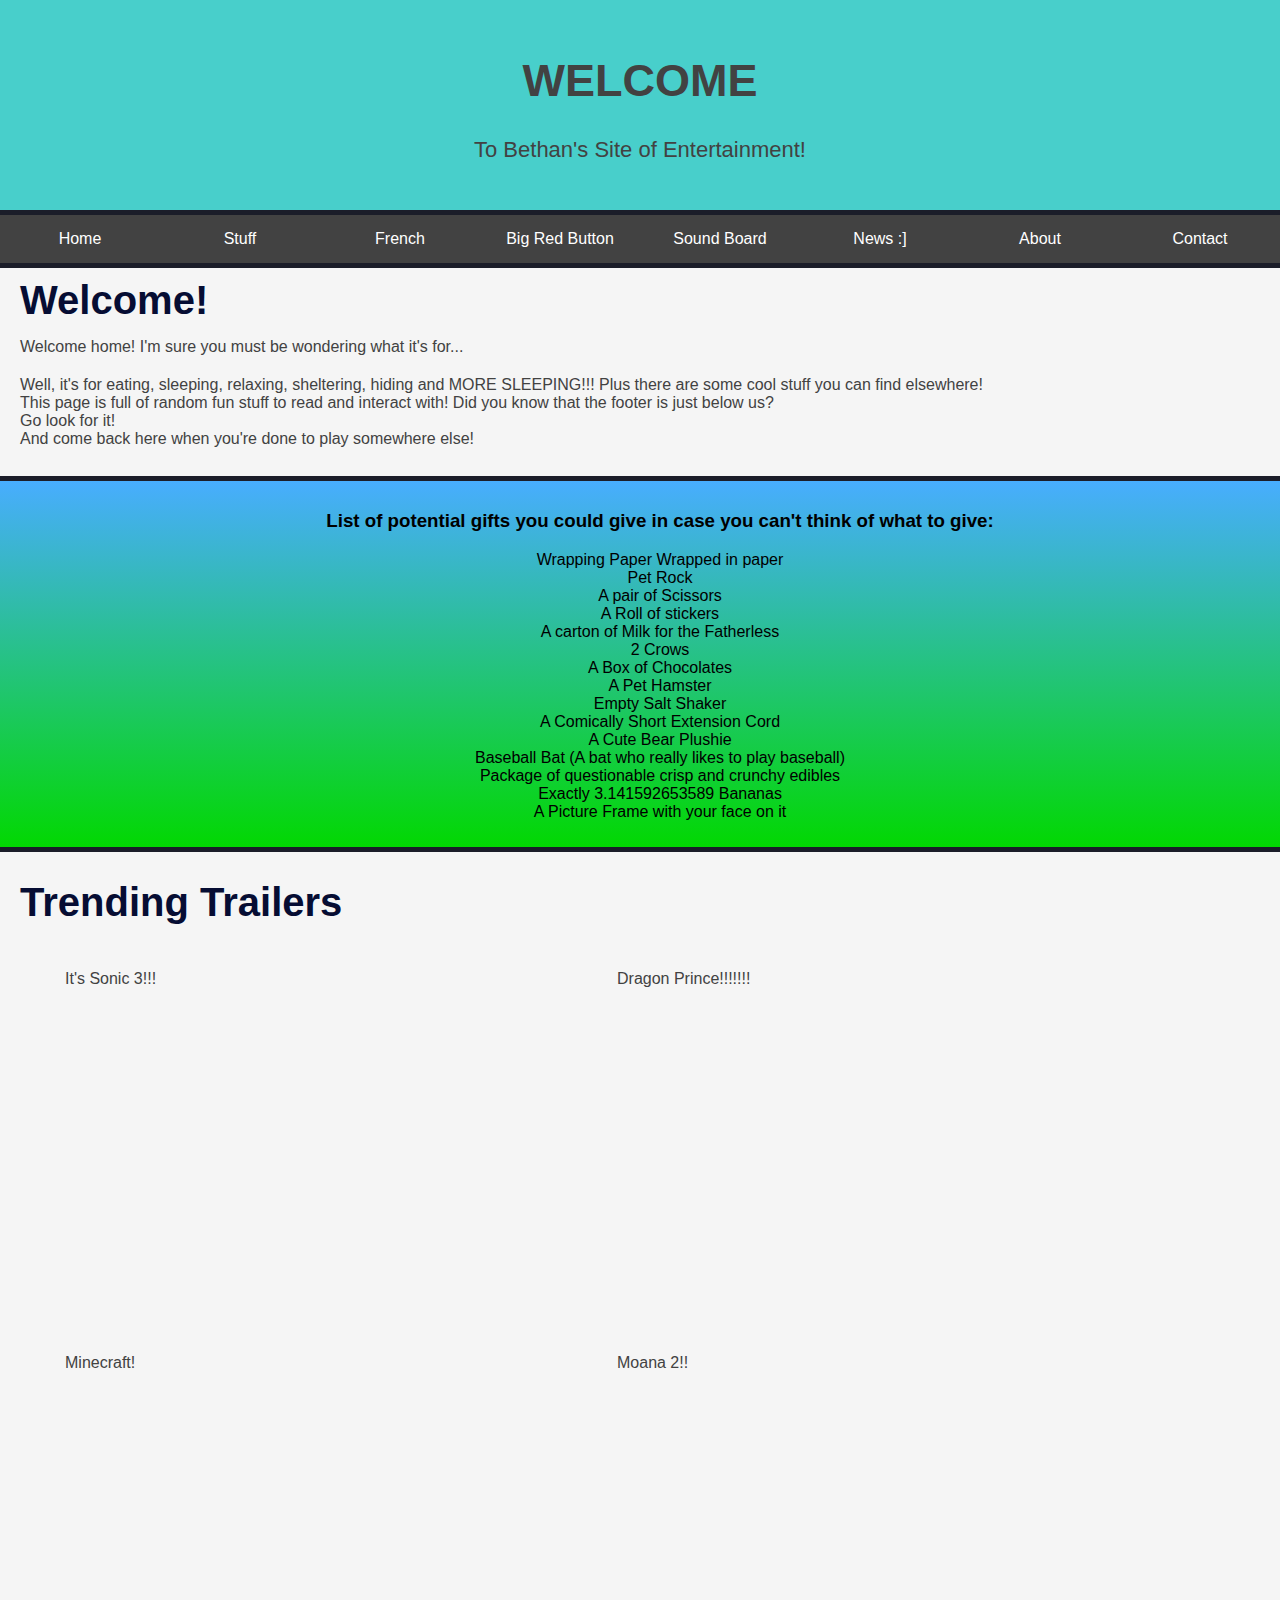
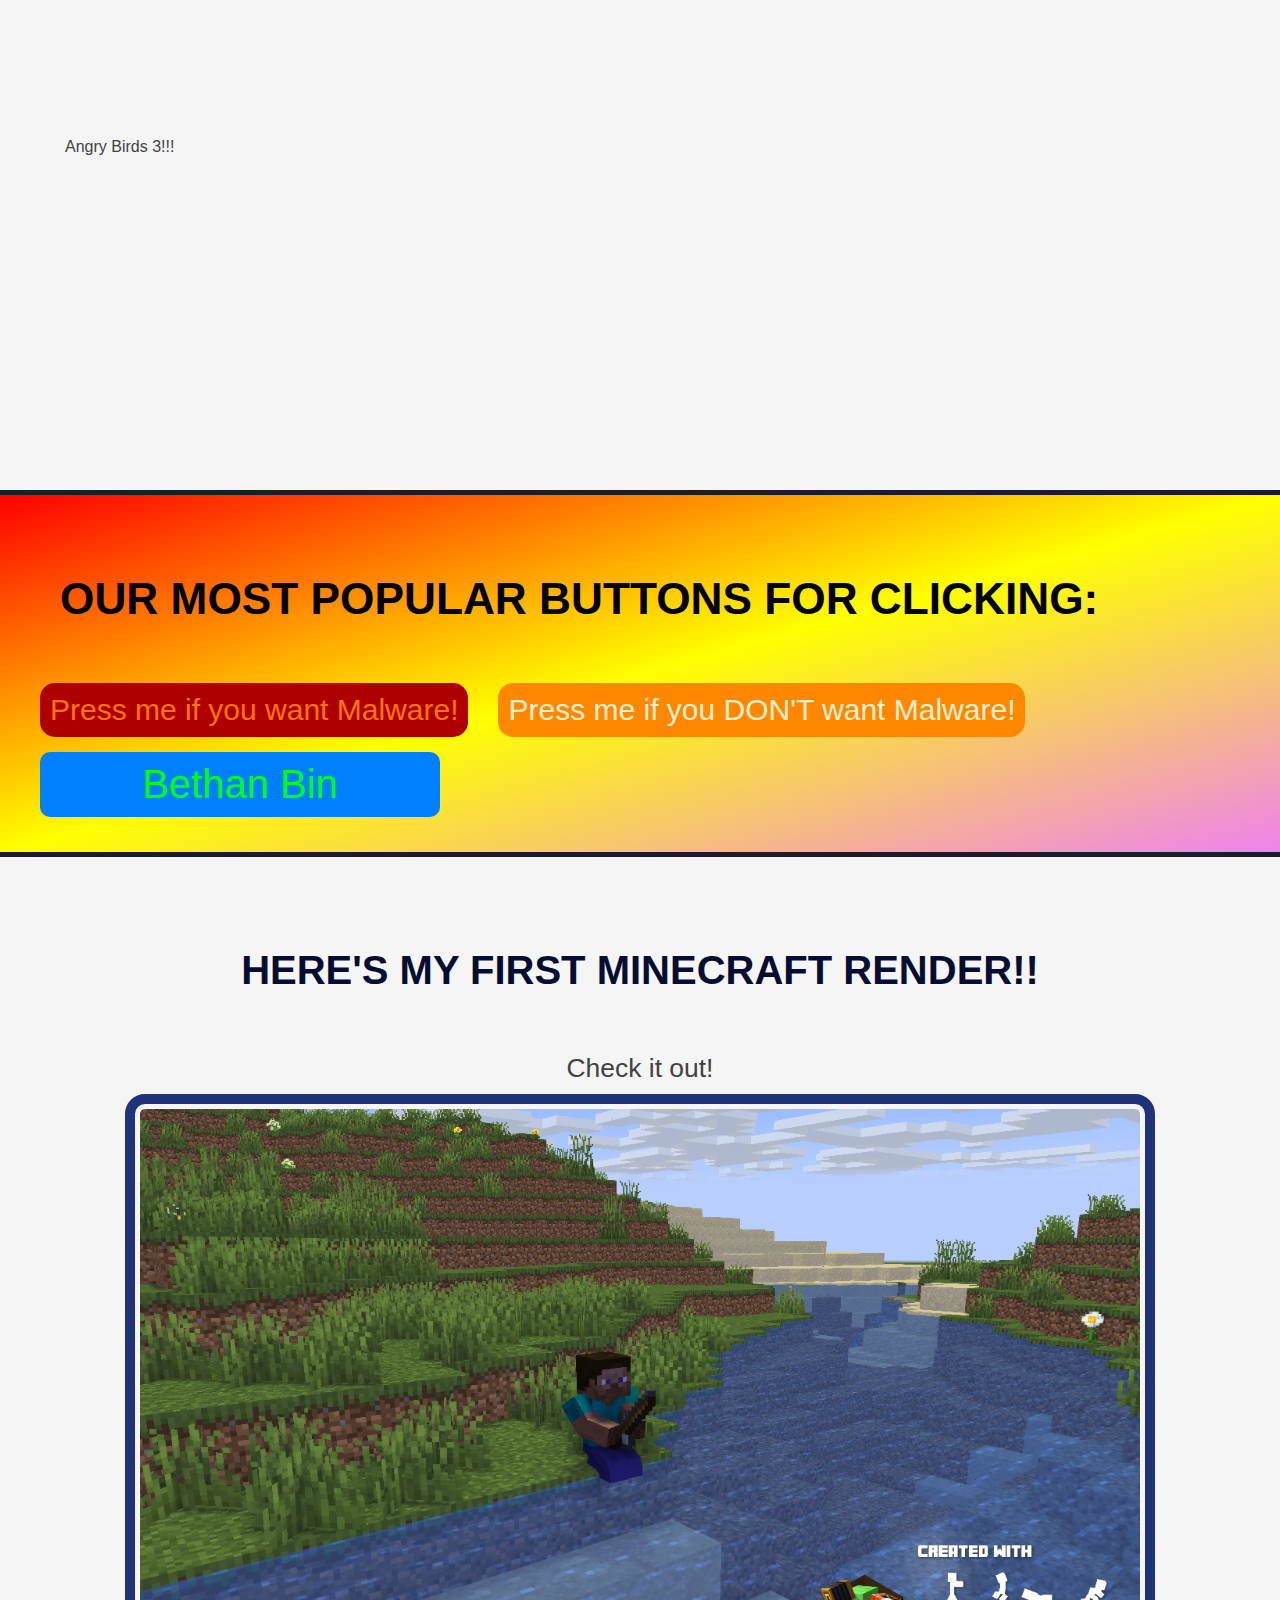
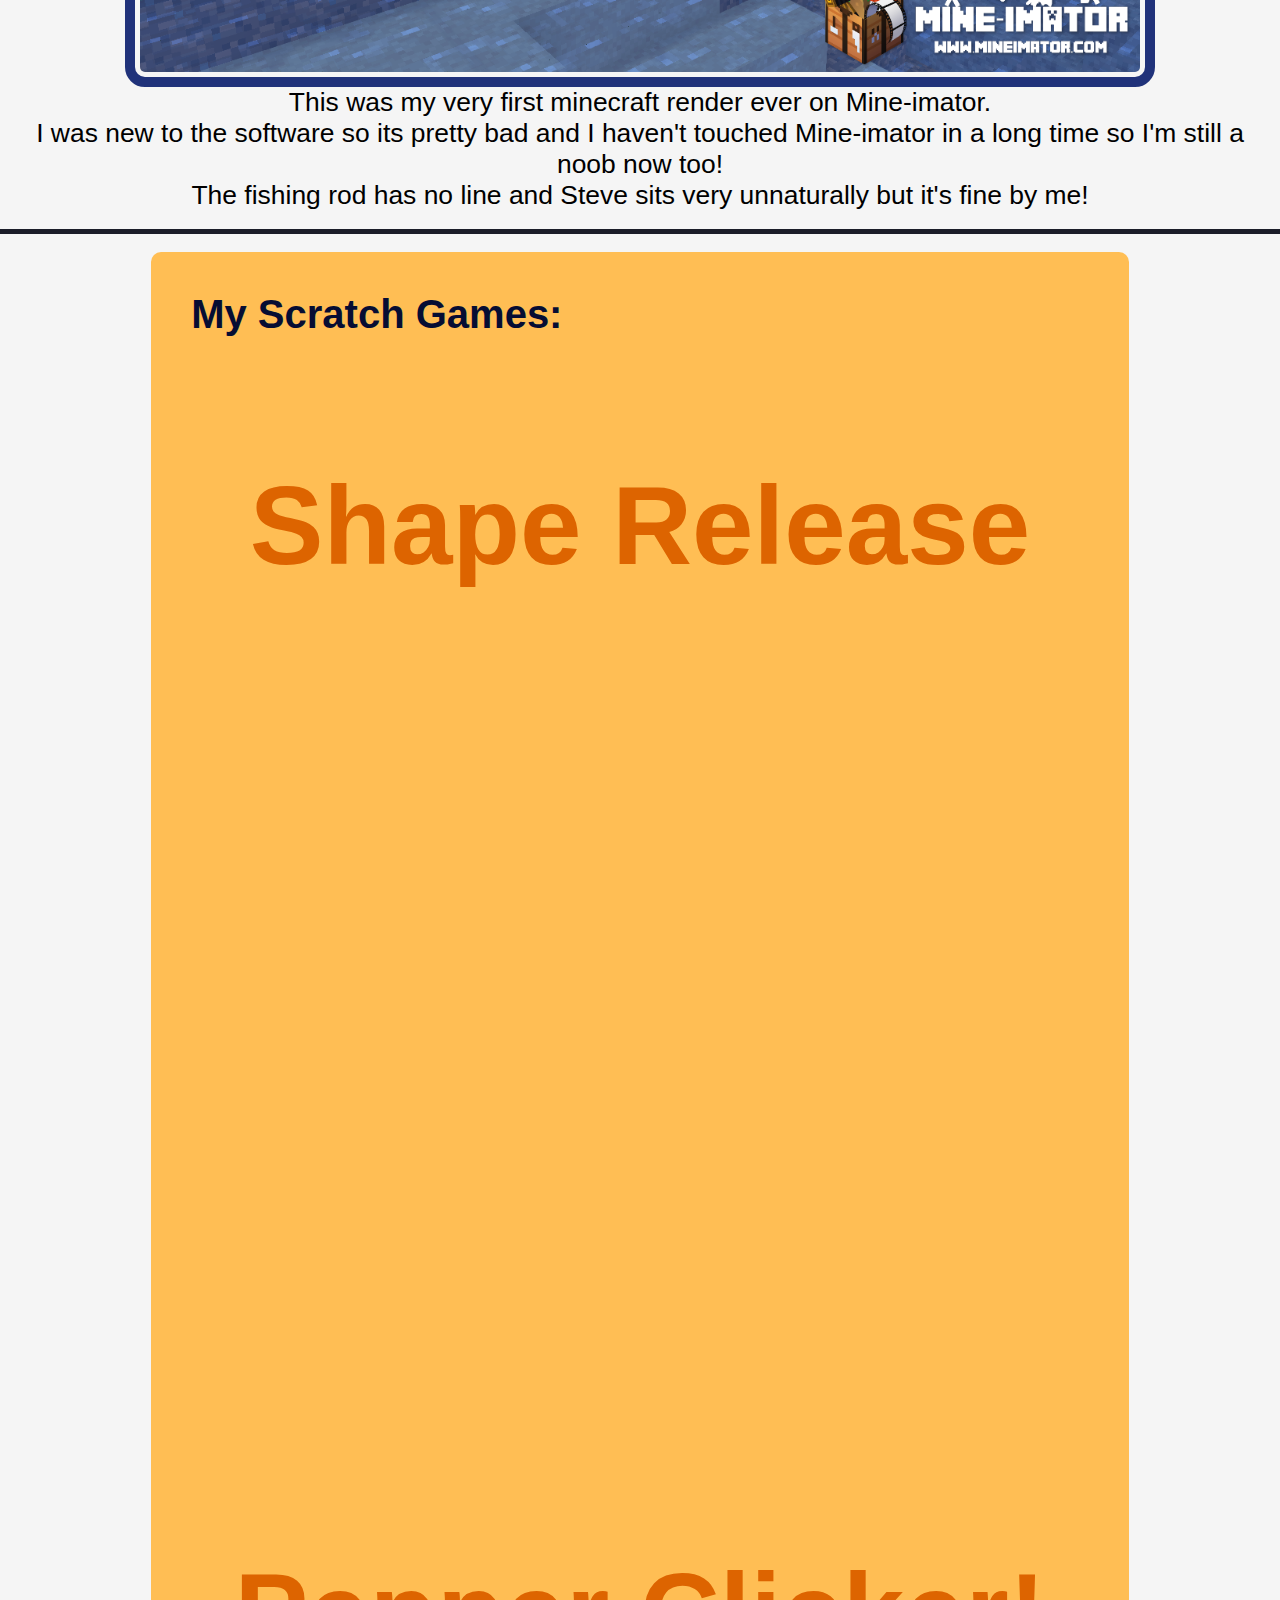
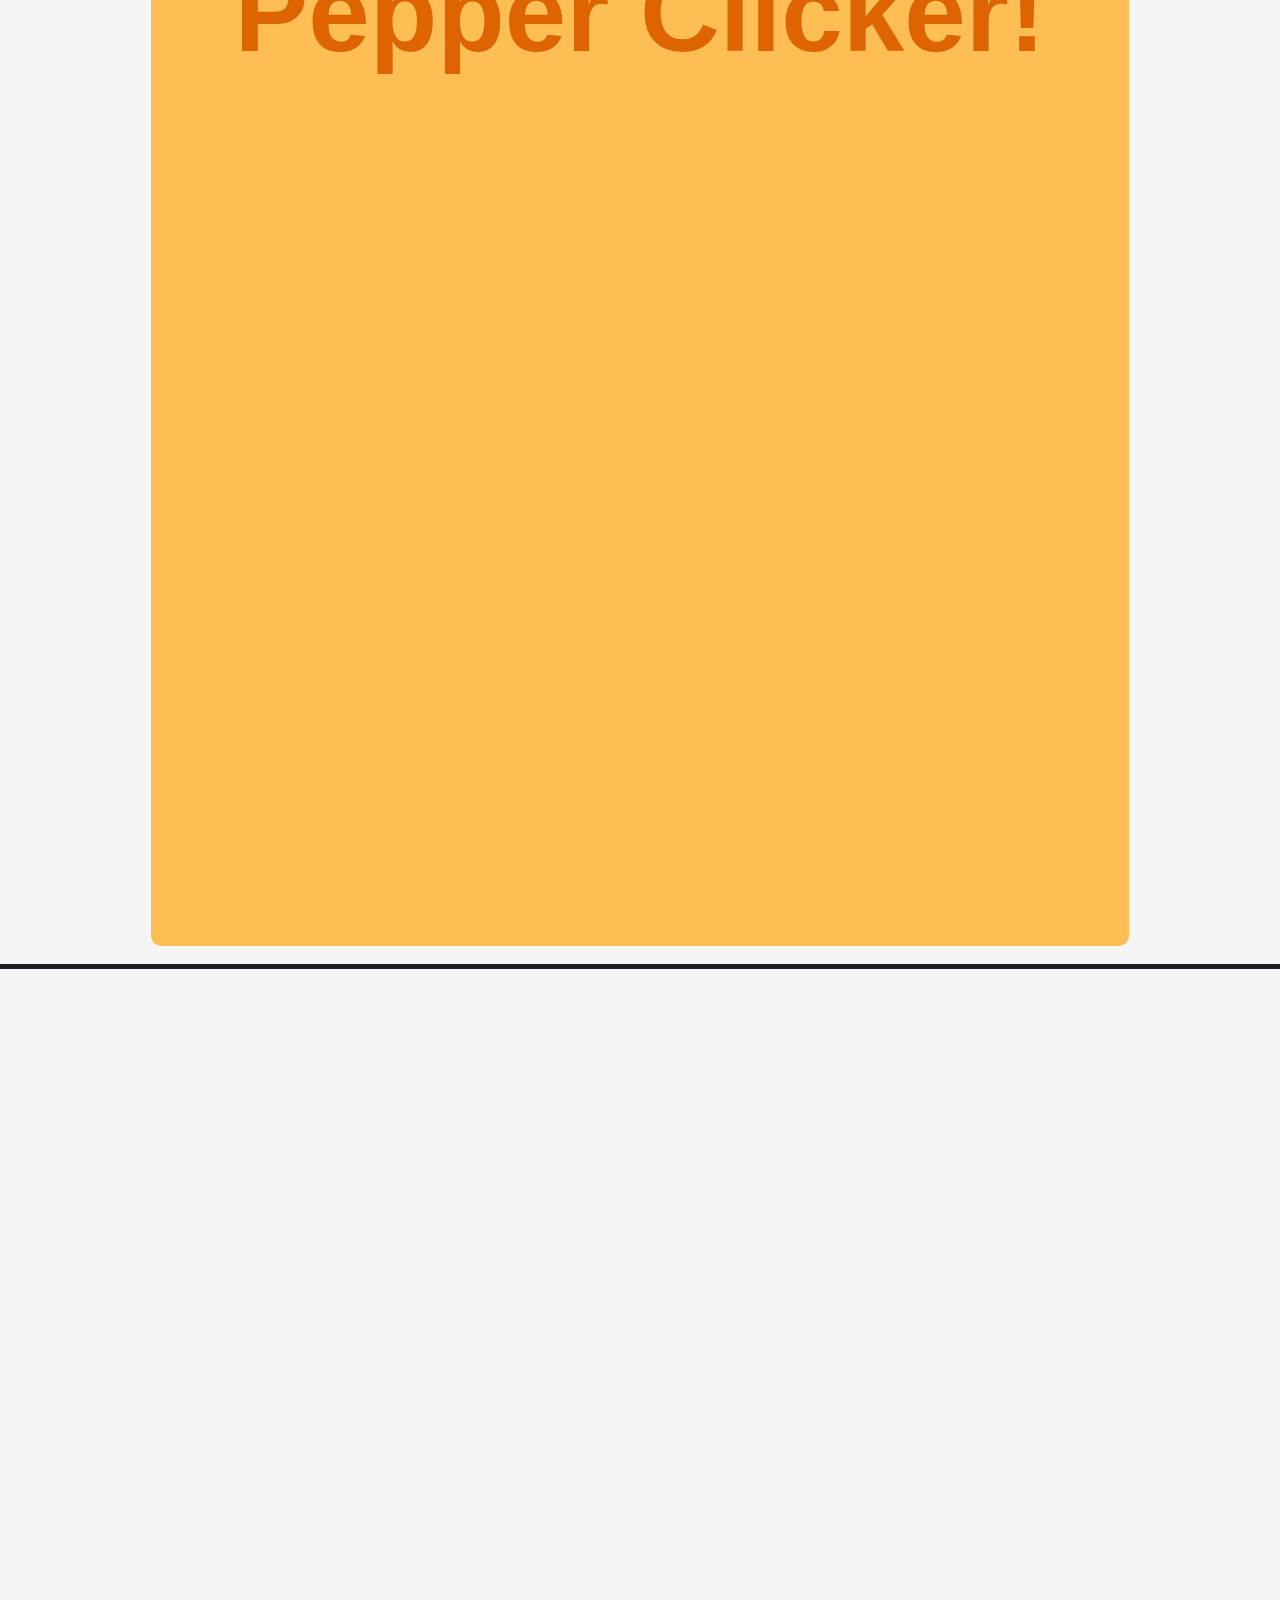
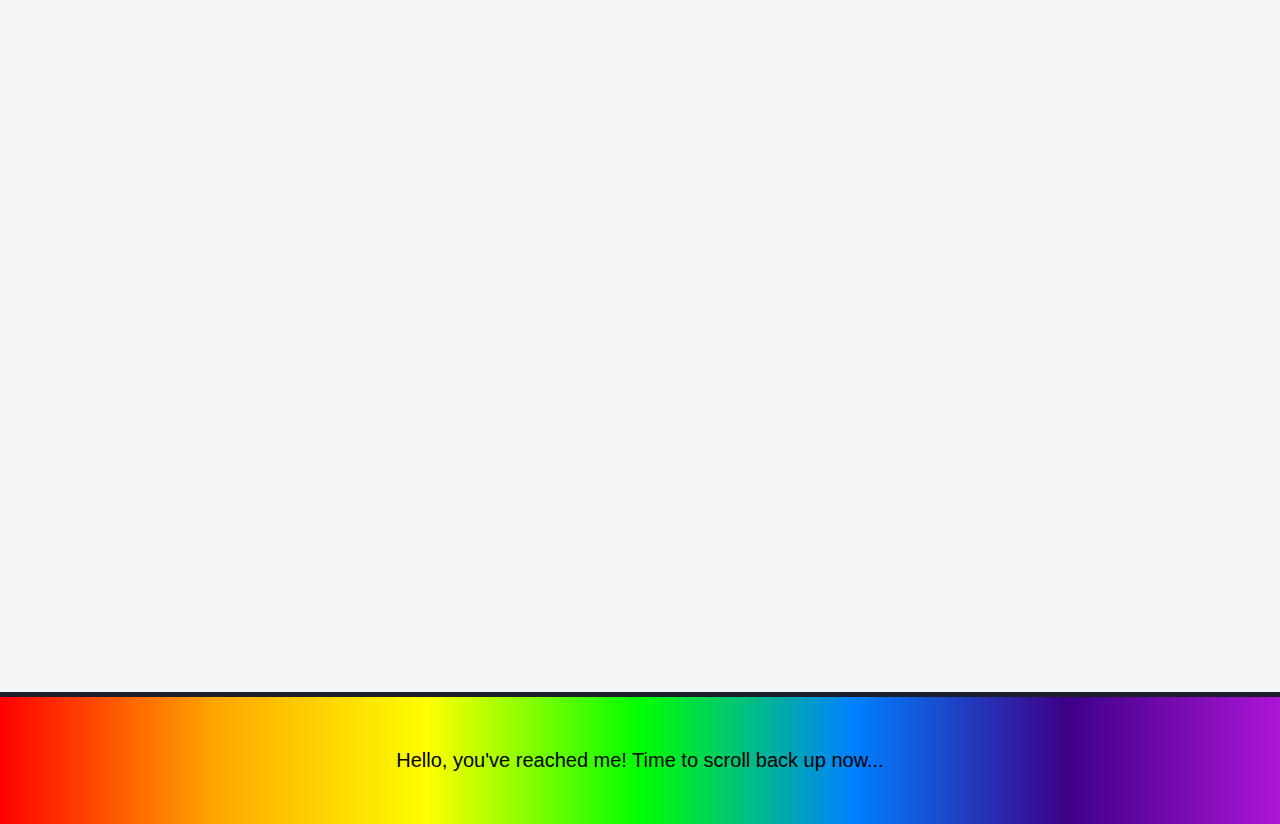
<file: index.html>
<!DOCTYPE html>
<html lang="en">

<head>
    <meta charset="UTF-8">
    <meta name="viewport" content="width=device-width, initial-scale=1.0">
    <title>Bonjour</title>
    <link rel="stylesheet" href="style.css">
    <link rel="icon" type="image/x-icon" href="favicon.ico">
</head>

<body>
    <div class="header">
        <h1>WELCOME</h1>
        <p>To Bethan's Site of Entertainment!</p>
    </div>
    <hr>
    <div class="navbar">
        <ul>
            <li><a href="index.html">Home</a></li>
            <li><a href="stuff.html">Stuff</a></li>
            <li><a href="">French</a></li>
            <li><a href="">Big Red Button</a></li>
            <li><a href="">Sound Board</a></li>
            <li><a href="">News :]</a></li>
            <li><a href="">About</a></li>
            <li><a href="">Contact</a></li>
        </ul>
    </div>
    <hr>
    <main>
        <h2>Welcome!</h2>
        <p>Welcome home! I'm sure you must be wondering what it's for...</p>
        <p>Well, it's for eating, sleeping, relaxing, sheltering, hiding and MORE SLEEPING!!! Plus there are some cool
            stuff you can find elsewhere!<br>This page is full of random fun stuff to read and interact with! Did you
            know that the footer is just below us?<br>Go look for it!<br>And come
            back here when you're done to play somewhere else!</p>
        <br>
        <hr>
        <div
            style="margin: 0px; padding: 10px; text-align: center; background-image: linear-gradient(to bottom, rgb(72, 173, 255), rgb(2, 216, 2));">
            <ul style="list-style-type: none;">
                <lt>
                    <h3>List of potential gifts you could give in case you can't think of what to give:</h3>
                </lt>
                <li>Wrapping Paper Wrapped in paper</li>
                <li>Pet Rock</li>
                <li>A pair of Scissors</li>
                <li>A Roll of stickers</li>
                <li>A carton of Milk for the Fatherless</li>
                <li>2 Crows</li>
                <li>A Box of Chocolates</li>
                <li>A Pet Hamster</li>
                <li>Empty Salt Shaker</li>
                <li>A Comically Short Extension Cord</li>
                <li>A Cute Bear Plushie</li>
                <li>Baseball Bat (A bat who really likes to play baseball)</li>
                <li>Package of questionable crisp and crunchy edibles</li>
                <li>Exactly 3.141592653589 Bananas</li>
                <li>A Picture Frame with your face on it</li>
            </ul>
        </div>
        <hr>
        <br>
        <h2>Trending Trailers</h2>
        <div class="trailers">

            <div class="trailer">
                <div class="trailer-caption">
                    <p>It's Sonic 3!!!</p>
                </div>
                <iframe width="480" height="270" src="https://www.youtube.com/embed/ocEv3K_H9o4"
                    title="Sonic the Hedgehog 3 | Official Movie Trailer" frameborder="0"
                    allow="accelerometer; autoplay; clipboard-write; encrypted-media; gyroscope; picture-in-picture; web-share"
                    referrerpolicy="strict-origin-when-cross-origin" allowfullscreen>Sonic 3</iframe>
            </div>

            <div class="trailer">
                <div class="trailer-caption">
                    <p>Dragon Prince!!!!!!!</p>
                </div>
                <iframe width="480" height="270" src="https://www.youtube.com/embed/LaagkYZ4Qwo"
                    title="The Dragon Prince | Season 7 Date Announcement" frameborder="0"
                    allow="accelerometer; autoplay; clipboard-write; encrypted-media; gyroscope; picture-in-picture; web-share"
                    referrerpolicy="strict-origin-when-cross-origin" allowfullscreen>Drogan Prince 7</iframe>
            </div>

            <div class="trailer">
                <div class="trailer-caption">
                    <p>Minecraft!</p>
                </div>
                <iframe width="480" height="270" src="https://www.youtube.com/embed/PE2YZhcC4NY"
                    title="A Minecraft Movie | Teaser" frameborder="0"
                    allow="accelerometer; autoplay; clipboard-write; encrypted-media; gyroscope; picture-in-picture; web-share"
                    referrerpolicy="strict-origin-when-cross-origin" allowfullscreen>Minecraft!!</iframe>
            </div>

            <div class="trailer">
                <div class="trailer-caption">
                    <p>Moana 2!!</p>
                </div>
                <iframe width="480" height="270" src="https://www.youtube.com/embed/hDZ7y8RP5HE"
                    title="Moana 2 | Official Trailer" frameborder="0"
                    allow="accelerometer; autoplay; clipboard-write; encrypted-media; gyroscope; picture-in-picture; web-share"
                    referrerpolicy="strict-origin-when-cross-origin" allowfullscreen>Moana 2</iframe>
            </div>

            <div class="trailer">
                <div class="trailer-caption">
                    <p>Angry Birds 3!!!</p>
                </div>
                <iframe width="480" height="270" src="https://www.youtube.com/embed/8_nX4qQU1Wc"
                    title="The Angry Birds Movie 3: NOW IN PRODUCTION!" frameborder="0"
                    allow="accelerometer; autoplay; clipboard-write; encrypted-media; gyroscope; picture-in-picture; web-share"
                    referrerpolicy="strict-origin-when-cross-origin" allowfullscreen>Angry birds 3</iframe>
            </div>
        </div>
        <hr>
        <div class="buttons">
            <div class="button-title">
                <h3>OUR MOST POPULAR BUTTONS FOR CLICKING:</h3>
            </div>
            <br>
            <span class="malware">
                <a href="https://www.minecraft.net/en-us" target="_blank">
                    <button>Press me if you want Malware!</button>
                </a>
            </span>
            <br>
            <br>
            <span class="nomalware">
                <a href="https://scratch.mit.edu/projects/602502246/" target="_blank">
                    <button>Press me if you DON'T want Malware!</button>
                </a>
            </span>
            <br>
            <br>
            <span class="bethan">
                <a href="https://youtube.com/@bethanbin" target="_blank">
                    <button>Bethan Bin</button>
                </a>
            </span>
        </div>
        <hr>
        <br>
        <br>
        <span class="mc-render">
            <h2>HERE'S MY FIRST MINECRAFT RENDER!!</h2>
        </span>
        <div class="img-txt">
            <p>Check it out!</p>
        </div>
        <img src="1 Minecraft Render.png" alt="Minecraft Steve Fishing by a River" width="1000" height=auto>
        <div class="img-txt">
            This was my very first minecraft render ever on Mine-imator.<br>I was new to the software so its pretty bad
            and I haven't touched Mine-imator in a long time so I'm still a noob now too!<br>The fishing rod has no line
            and Steve sits very unnaturally but it's fine by me!
        </div>
        <br>
        <hr>
        <br>
        <div class="scratch">
        <h2>My Scratch Games:</h2>
            <div class="scratchtext"><h3>Shape Release</h3></div>
            <iframe src="https://scratch.mit.edu/projects/718258078/embed" allowtransparency="true" width="1080"
                height="720" frameborder="0" scrolling="no" allowfullscreen></iframe>
            <br>
            <div class="scratchtext"><h3>Pepper Clicker!</h3></div>
            <iframe src="https://scratch.mit.edu/projects/602502246/embed" allowtransparency="true" width="1080"
                height="720" frameborder="0" scrolling="no" allowfullscreen></iframe>
        </div>
        <br>
        <hr>
    </main>
    <hr>
    <div class="footer">
        <p>Hello, you've reached me! Time to scroll back up now...</p>
    </div>
</body>

</html>
</file>
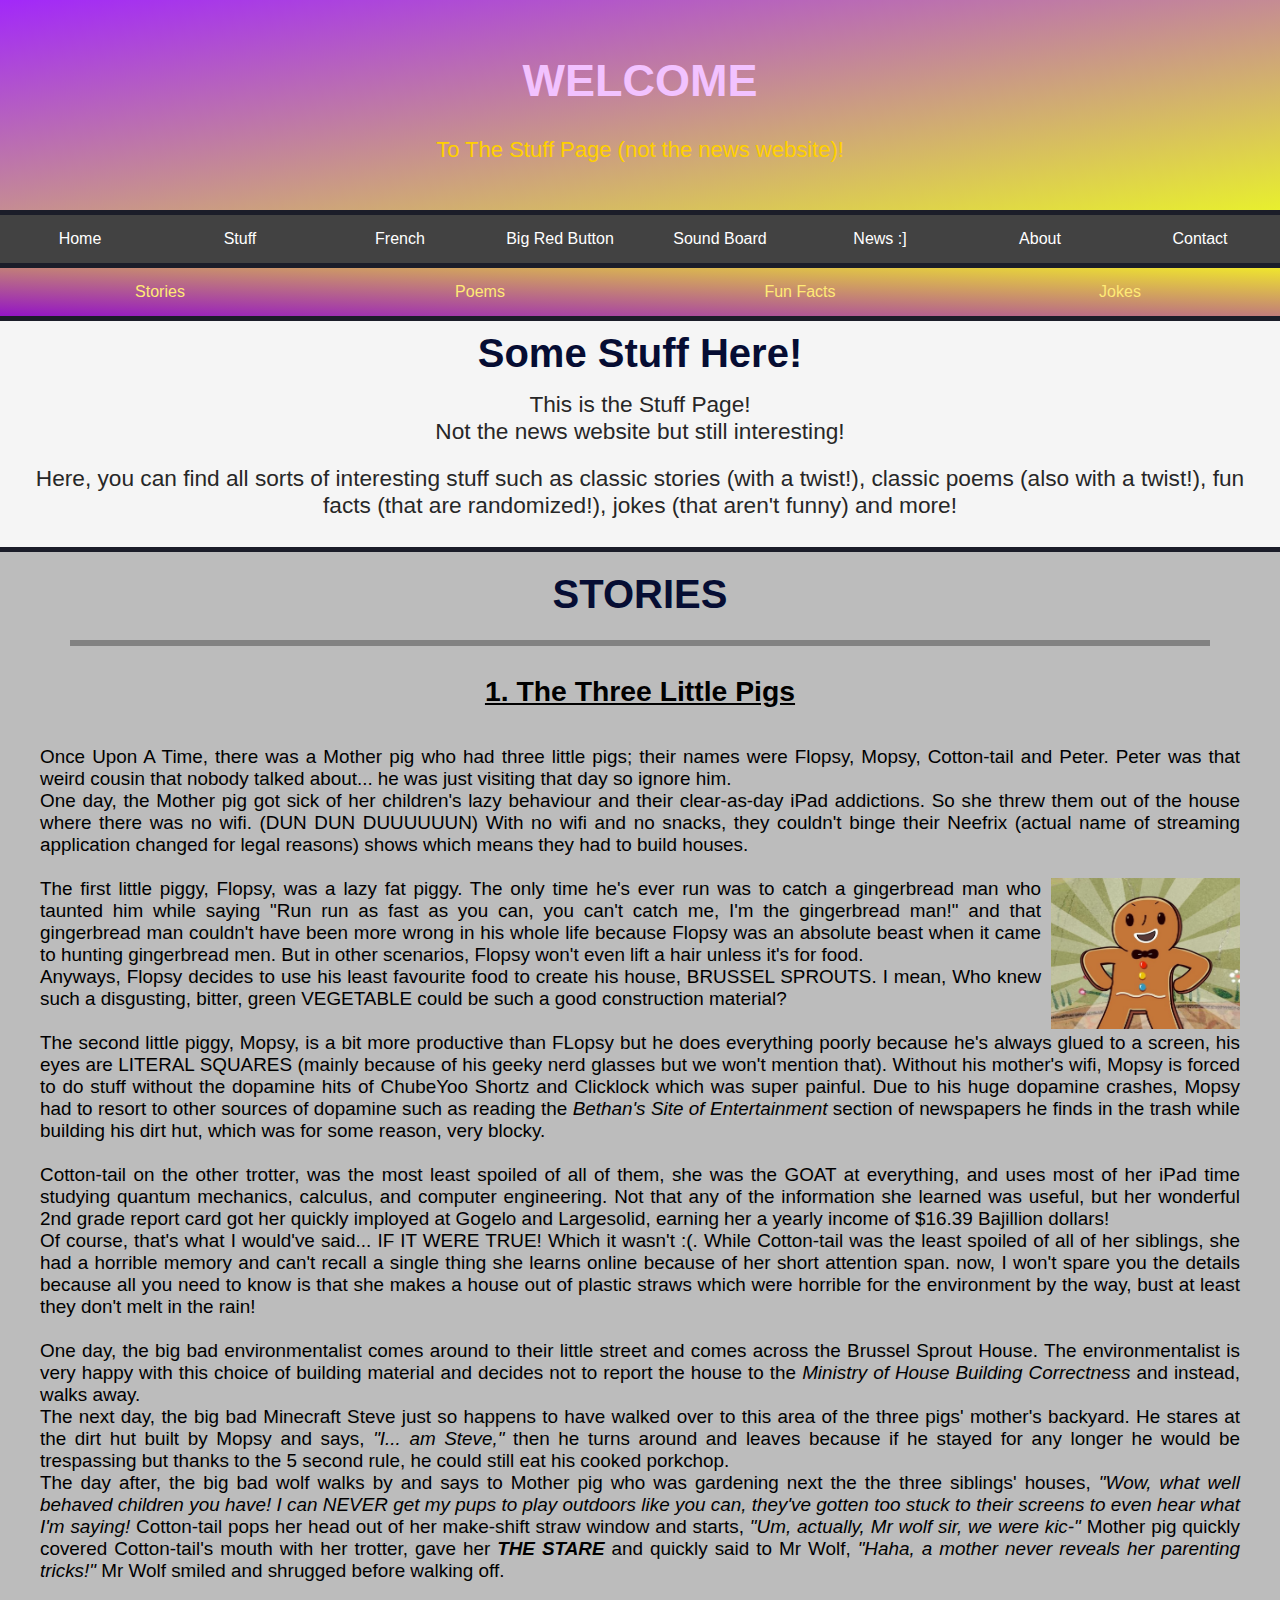
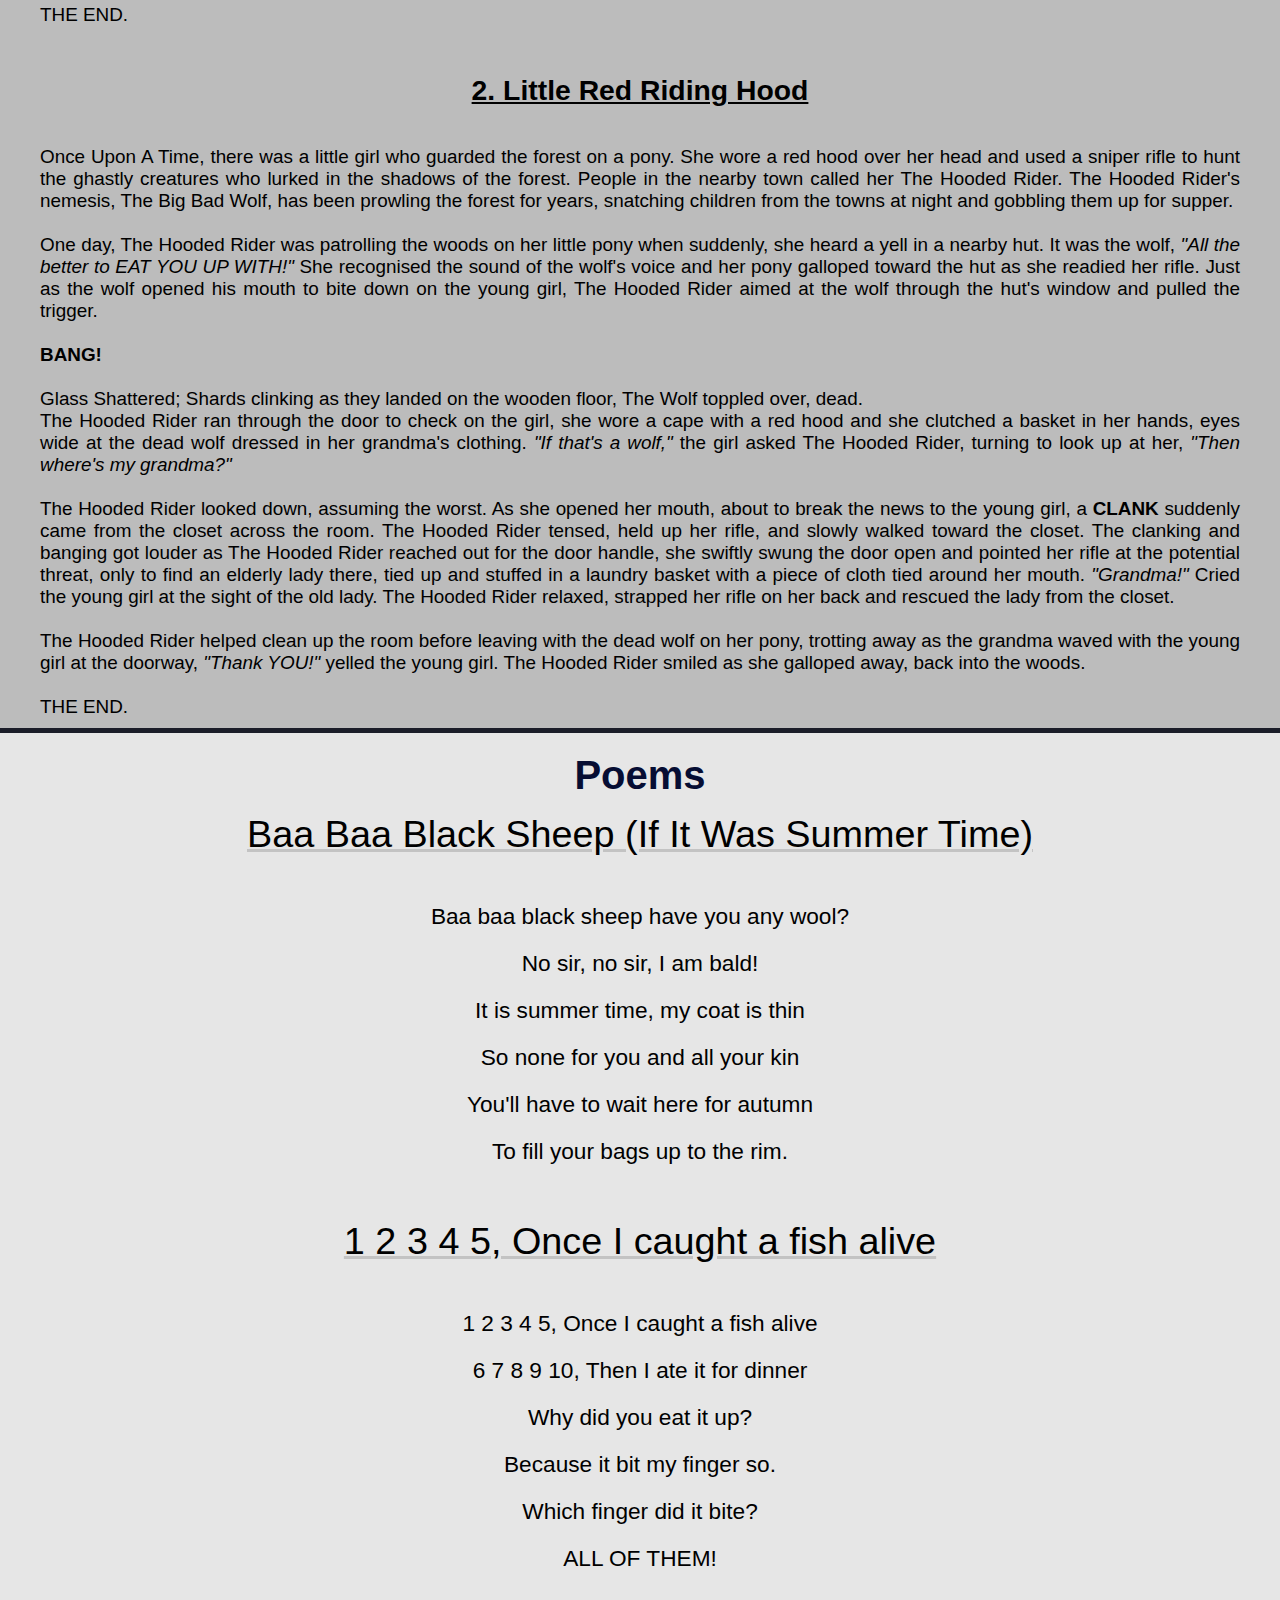
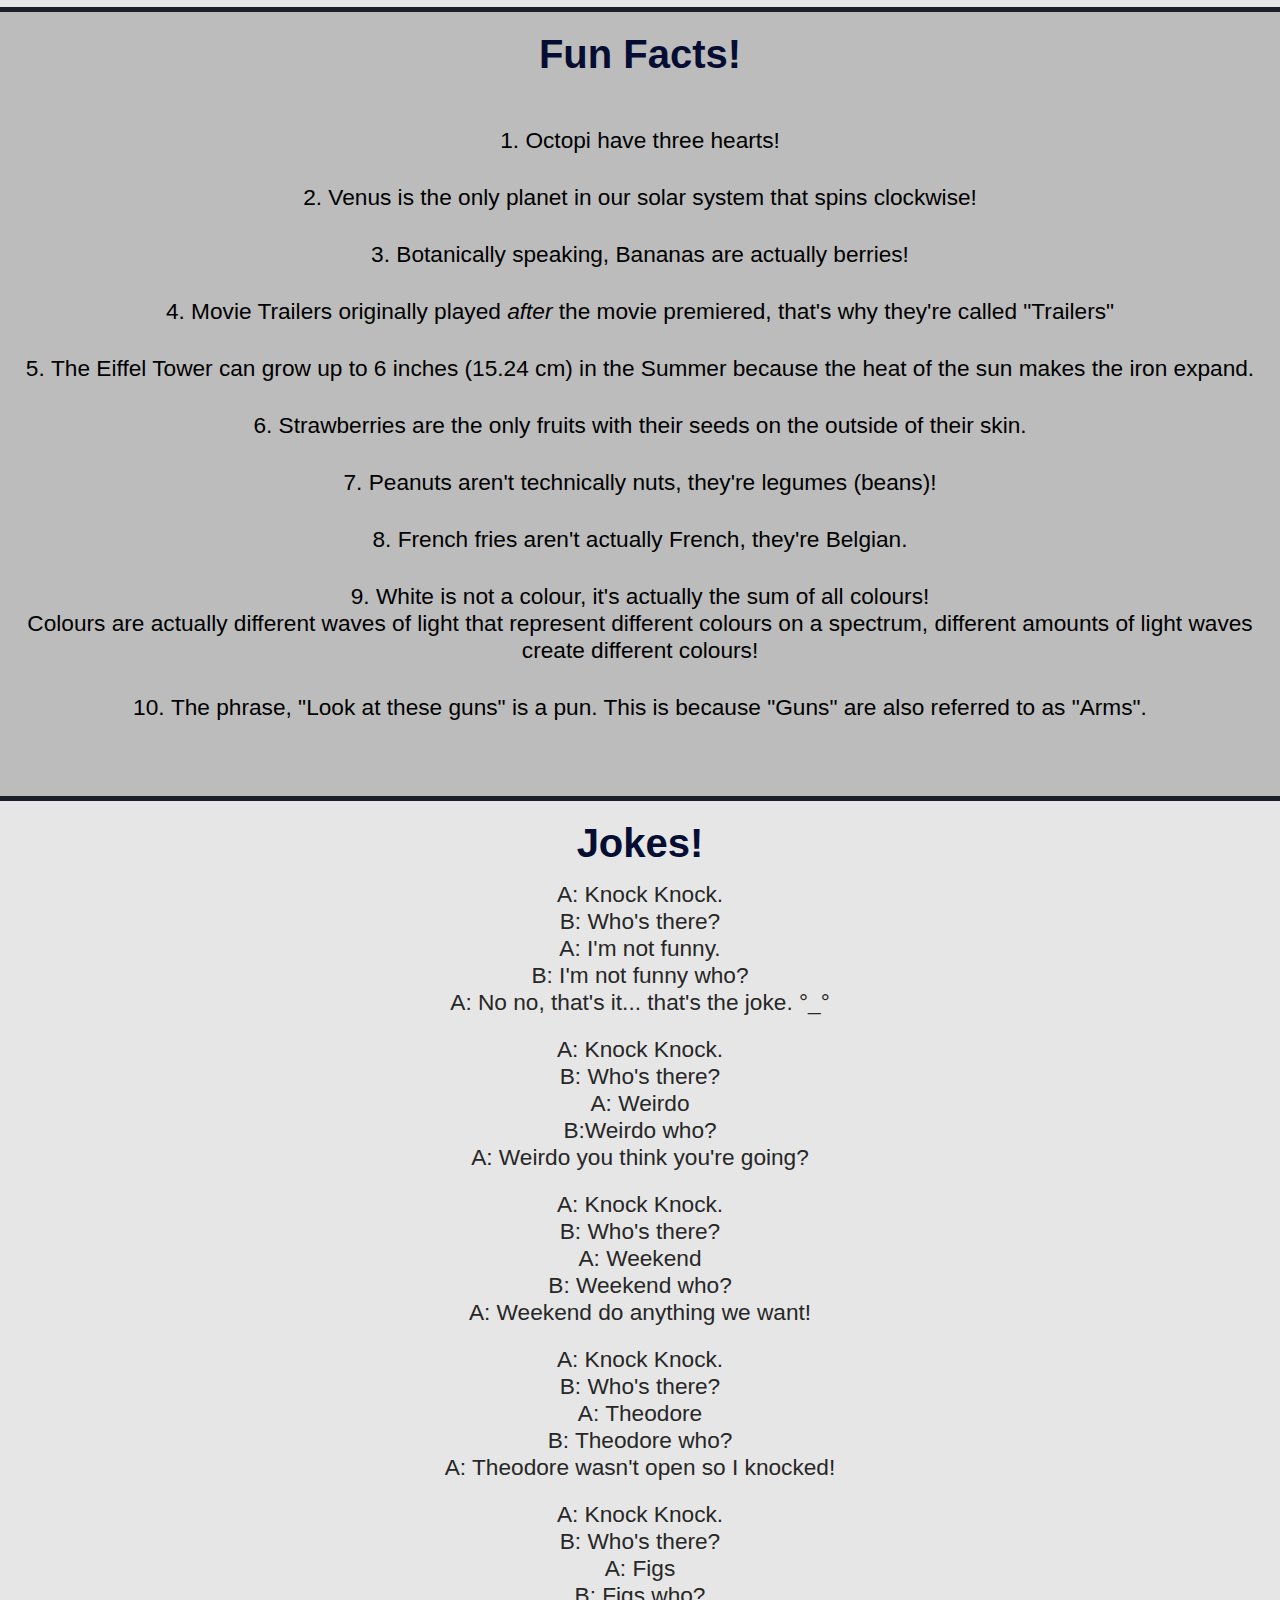
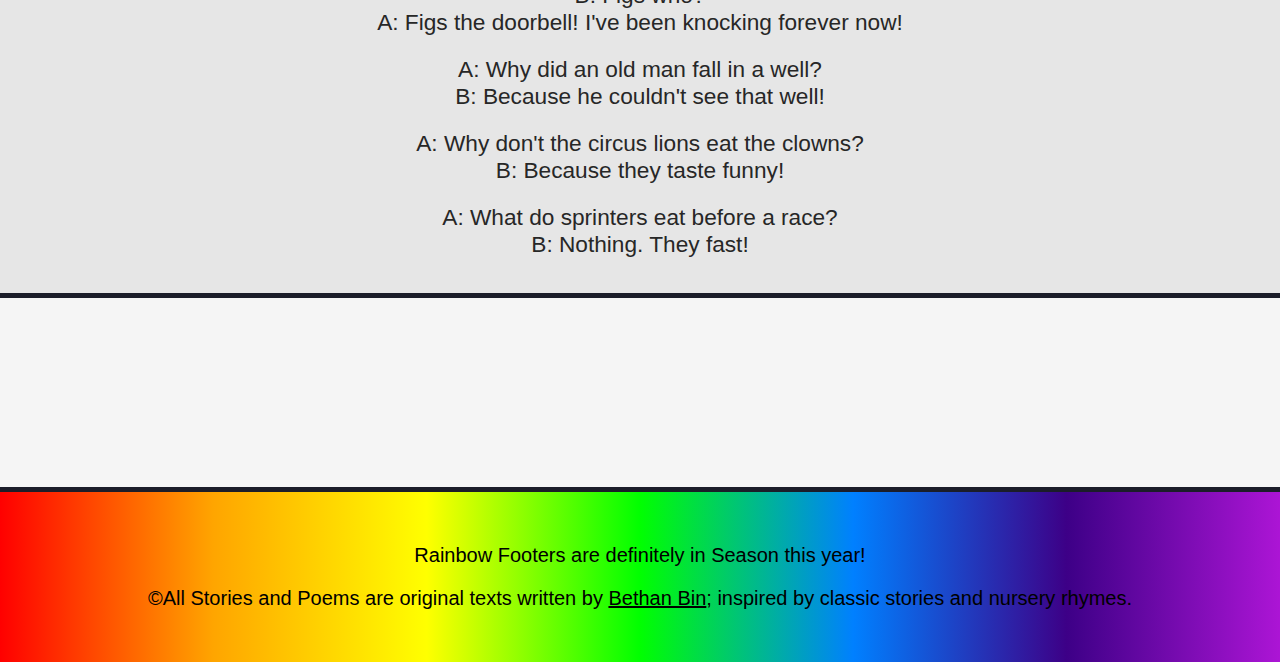
<file: stuff.html>
<!DOCTYPE html>
<html lang="en">

<head>
    <meta charset="UTF-8">
    <meta name="viewport" content="width=device-width, initial-scale=1.0">
    <title>Bonjour - Stuff</title>
    <link rel="stylesheet" href="style-stuff.css">
    <link rel="icon" type="image/x-icon" href="favicon.ico">
</head>

<body>
    <div class="header">
        <h1>WELCOME</h1>
        <p>To The Stuff Page (not the news website)!</p>
    </div>
    <hr>
    <div class="navbar">
        <ul>
            <li><a href="index.html">Home</a></li>
            <li><a href="stuff.html">Stuff</a></li>
            <li><a href="">French</a></li>
            <li><a href="">Big Red Button</a></li>
            <li><a href="">Sound Board</a></li>
            <li><a href="">News :]</a></li>
            <li><a href="">About</a></li>
            <li><a href="">Contact</a></li>
        </ul>
    </div>
    <hr>
    <div class="subnav">
        <ul>
            <li><a href="#_story">Stories</a></li>
            <li><a href="#_poem">Poems</a></li>
            <li><a href="#_fact">Fun Facts</a></li>
            <li><a href="#_joke">Jokes</a></li>
        </ul>
    </div>
    <hr>
    <main>
        <h2>Some Stuff Here!</h2>
        <p>This is the Stuff Page!<br>Not the news website but still interesting!</p>
        <p>Here, you can find all sorts of interesting stuff such as
            classic stories (with a twist!), classic poems (also with a twist!), fun facts (that are randomized!), jokes (that aren't funny)
            and more!</p>
        <br>
        <hr>
        <div class="story">
            <a id="_story">
                <h2>STORIES</h2>
            </a>
            <br>
            <hr>
            <h3>1. The Three Little Pigs</h3>
            <p>
                Once Upon A Time, there was a Mother pig who had three little pigs; their names were Flopsy, Mopsy,
                Cotton-tail and Peter. Peter was that weird cousin that nobody talked about... he was just visiting that
                day so ignore him.<br>
                One day, the Mother pig got sick of her children's lazy behaviour and their clear-as-day iPad
                addictions. So she threw them out of the house where there was no wifi. (DUN DUN DUUUUUUN) With no wifi
                and no snacks, they couldn't binge their Neefrix (actual name of streaming application changed for legal
                reasons) shows which means they had to build houses.<br><br>
                The first little piggy, Flopsy, was a lazy fat piggy. The only time he's ever run was to catch a
                gingerbread man <picture><img src="15251.jpg" alt="Gingerbread Man"></picture> who taunted him while
                saying "Run run as fast as you can, you can't catch me, I'm the
                gingerbread man!" and that gingerbread man couldn't have been more wrong in his whole life because
                Flopsy was an absolute beast when it came to hunting gingerbread men. But in other scenarios, Flopsy
                won't even lift a hair unless it's for food.<br>Anyways, Flopsy decides to use his least favourite food
                to create his house, BRUSSEL SPROUTS. I mean, Who knew such a disgusting, bitter, green VEGETABLE could
                be such a good construction material?<br><br>
                The second little piggy, Mopsy, is a bit more productive than FLopsy but he does everything poorly
                because he's always glued to a screen, his eyes are LITERAL SQUARES (mainly because of his geeky nerd
                glasses but we won't mention that). Without his mother's wifi, Mopsy is forced to do stuff without the
                dopamine hits of ChubeYoo Shortz and Clicklock which was super painful. Due to his huge dopamine
                crashes, Mopsy had to resort to other sources of dopamine such as reading the <i>Bethan's Site of
                    Entertainment</i> section of newspapers he finds in the trash while building his dirt hut, which was
                for some reason, very blocky. <br><br>
                Cotton-tail on the other trotter, was the most least spoiled of all of them, she was the GOAT at
                everything, and uses most of her iPad time studying quantum mechanics, calculus, and computer
                engineering. Not that any of the information she learned was useful, but her wonderful 2nd grade report
                card got her quickly imployed at Gogelo and Largesolid, earning her a yearly income of $16.39 Bajillion
                dollars! <br>
                Of course, that's what I would've said... IF IT WERE TRUE! Which it wasn't :(. While Cotton-tail was
                the least spoiled of all of her siblings, she had a horrible memory and can't recall a single thing she
                learns online because of her short attention span. now, I won't spare you the details because all you
                need to know is that she makes a house out of plastic straws which were horrible for the environment by
                the way, bust at least they don't melt in the rain!<br>
                <br>
                One day, the big bad environmentalist comes around to their little street and comes across the Brussel
                Sprout House. The environmentalist is very happy with this choice of building material and decides not
                to report the house to the <i>Ministry of House Building Correctness</i> and instead, walks away.<br>
                The next day, the big bad Minecraft Steve just so happens to have walked over to this area of the three
                pigs' mother's backyard. He stares at the dirt hut built by Mopsy and says, <i>"I... am Steve,"</i> then
                he turns around and leaves because if he stayed for any longer he would be trespassing but thanks to
                the 5 second rule, he could still eat his cooked porkchop. <br>
                The day after, the big bad wolf walks by and says to Mother pig who was gardening next the the three
                siblings' houses, <i>"Wow, what well behaved children you have! I can NEVER get my pups to play outdoors
                    like you can, they've gotten too stuck to their screens to even hear what I'm saying!</i>
                Cotton-tail
                pops her head out of her make-shift straw window and starts, <i>"Um, actually, Mr wolf sir, we were
                    kic-"</i> Mother pig quickly covered Cotton-tail's mouth with her trotter, gave her <b><i>THE
                        STARE</i></b> and quickly said to Mr Wolf, <i>"Haha, a mother never reveals her parenting
                    tricks!"</i> Mr Wolf smiled and shrugged before walking off.<br><br>
                THE END.
            </p>
        </div>
        <div class="story">
            <h3>2. Little Red Riding Hood</h3>
            <p>
                Once Upon A Time, there was a little girl who guarded the forest on a pony. She wore a red hood over
                her head and used a sniper rifle to hunt the ghastly creatures who lurked in the shadows of the forest.
                People in the nearby town called her The Hooded Rider. The Hooded Rider's nemesis, The Big Bad
                Wolf, has been prowling the forest for years, snatching children from the towns at night and
                gobbling them up for supper. <br><br>
                One day, The Hooded Rider was patrolling the woods on her little pony when suddenly, she heard a yell
                in a nearby hut. It was the wolf, <i>"All the better to EAT YOU UP WITH!"</i> She recognised the sound
                of the wolf's voice and her pony galloped toward the hut as she readied her rifle. Just as the wolf
                opened his mouth to bite down on the young girl, The Hooded Rider aimed at the wolf through the hut's
                window and pulled the trigger.<br><br>
                <b>BANG!</b><br><br>
                Glass Shattered; Shards clinking as they landed on the wooden floor, The Wolf toppled over, dead.<br>
                The Hooded Rider ran through the door to check on the girl, she wore a cape with a red hood and she
                clutched a basket in her hands, eyes wide at the dead wolf dressed in her grandma's clothing.
                <i>"If that's a wolf,"</i> the girl asked The Hooded Rider, turning to look up at her, <i>"Then where's
                    my grandma?"</i><br><br>
                The Hooded Rider looked down, assuming the worst. As she opened her mouth, about to break
                the news to the young girl, a <b>CLANK</b> suddenly came from the closet across the room. The Hooded
                Rider tensed, held up her rifle, and slowly walked toward the closet. The clanking and banging got
                louder as The Hooded Rider reached out for the door handle, she swiftly swung the door open and pointed
                her rifle at the potential threat, only to find an elderly lady there, tied up and stuffed in a laundry
                basket with a piece of cloth tied around her mouth. <i>"Grandma!"</i> Cried the young girl at the sight
                of the old lady. The Hooded Rider relaxed, strapped her rifle on her back and rescued the lady from the
                closet.<br><br>
                The Hooded Rider helped clean up the room before leaving with the dead wolf on her pony, trotting away
                as the grandma waved with the young girl at the doorway, <i>"Thank YOU!"</i> yelled the young girl. The
                Hooded Rider smiled as she galloped away, back into the woods.<br><br>
                THE END.
            </p>
        </div>
        <hr>
        <div class="poem">
            <a id="_poem">
                <h2>Poems</h2>
            </a>
            <p>
                <span class="poem-title">Baa Baa Black Sheep (If It Was Summer Time)</span><br><br>
            </p>
            <p>Baa baa black sheep have you any wool?</p>
            <p>No sir, no sir, I am bald!</p>
            <p>It is summer time, my coat is thin</p>
            <p>So none for you and all your kin</p>
            <p>You'll have to wait here for autumn</p>
            <p>To fill your bags up to the rim.
            </p>
        </div>
        <div class="poem">
            <p>
                <span class="poem-title">1 2 3 4 5, Once I caught a fish alive</span><br><br>
            </p>
            <p>1 2 3 4 5, Once I caught a fish alive</p>
            <p>6 7 8 9 10, Then I ate it for dinner</p>
            <p>Why did you eat it up?</p>
            <p>Because it bit my finger so.</p>
            <p>Which finger did it bite?</p>
            <p>ALL OF THEM!</p>
        </div>
        <hr>
        <div class="facts">
            <a id="_fact">
                <h2>Fun Facts!</h2>
            </a>
            <ol type="1">
                <li>Octopi have three hearts!</li>
                <li>Venus is the only planet in our solar system that spins clockwise!</li>
                <li>Botanically speaking, Bananas are actually berries!</li>
                <li>Movie Trailers originally played <i>after</i> the movie premiered, that's why they're called "Trailers"</li>
                <li>The Eiffel Tower can grow up to 6 inches (15.24 cm) in the Summer because the heat of the sun makes the iron expand.</li>
                <li>Strawberries are the only fruits with their seeds on the outside of their skin.</li>
                <li>Peanuts aren't technically nuts, they're legumes (beans)!</li>
                <li>French fries aren't actually French, they're Belgian.</li>
                <li>White is not a colour, it's actually the sum of all colours!<br>Colours are actually different waves of light that represent different colours on a spectrum, different amounts of light waves create different colours!</li>
                <li>The phrase, "Look at these guns" is a pun. This is because "Guns" are also referred to as "Arms".</li>
            </ol>
        </div>
        <hr>
        <div class="jokes">
            <a id="_joke">
                <h2><a href="https://www.goodhousekeeping.com/life/parenting/g28581033/best-jokes-for-kids/" target="_blank">Jokes!</a></h2>
            </a>
            <p>A: Knock Knock.<br>B: Who's there?<br>A: I'm not funny.<br>B: I'm not funny who?<br>A: No no, that's it... that's the joke. &deg;_&deg;</p>
            <p>A: Knock Knock.<br>B: Who's there?<br>A: Weirdo<br>B:Weirdo who?<br>A: Weirdo you think you're going?</p>
            <p>A: Knock Knock.<br>B: Who's there?<br>A: Weekend<br>B: Weekend who?<br>A: Weekend do anything we want!</p>
            <p>A: Knock Knock.<br>B: Who's there?<br>A: Theodore<br>B: Theodore who?<br>A: Theodore wasn't open so I knocked!</p>
            <p>A: Knock Knock.<br>B: Who's there?<br>A: Figs<br>B: Figs who?<br>A: Figs the doorbell! I've been knocking forever now!</p>
            <p>A: Why did an old man fall in a well?<br>B: Because he couldn't see that well!</p>
            <p>A: Why don't the circus lions eat the clowns?<br>B: Because they taste funny!</p>
            <p>A: What do sprinters eat before a race?<br>B: Nothing. They fast!</p>

        </div>
        <hr>
    </main>
    <hr>
    <div class="footer">
        <p>Rainbow Footers are definitely in Season this year!</p>
        <p>&copy;All Stories and Poems are original texts written by <a href="https://www.youtube.com/@bethanbin"
                target="_blank">Bethan Bin</a>; inspired by classic stories and nursery
            rhymes.</p>
    </div>
</body>

</html>
</file>
<file: style.css>
body {
    font-family: 'lucida sans', 'comic sans', Arial, sans-serif;
    background-color: #F5F5F5;
    margin: 0px;
}
.header {
    background-color: #48CFCB;
    padding: 25px;
    margin: 0px;
}
.header h1 {
    text-align: center;
    font-size: 45px;
    color: #424242;
}
.header p {
    text-align: center;
    font-size: 22px;
    color: #424242;
}
hr {
    margin: 0px;
    border: 0px;
    height: 5px;
    background-color: #1b1d29;
}
.navbar ul {
    list-style-type: none;
    background-color: #424242;
    margin: 0px;
    padding: 0px;
    overflow: hidden;
}
.navbar a {
    color: white;
    text-decoration: none;
    padding: 15px 25px;
    display: block;
    text-align: center;
}
.navbar a:hover {
    background-color: #1b1d29;
}
.navbar li {
    float: left;
    width: 12.5%;
}
main {
    margin: 0px;
    font-family: Verdana, 'lucida sans', Arial;
    padding: 0px 0px 35cm 0px;
}
main h2 {
    font-size: 40px;
    color: #060d33;
    margin: 0px 20px 0px 20px;
    padding-top: 10px;
    padding-bottom: 5px;
}
main p {
    color: #424242;
    margin: 0px 20px 0px 20px;
    padding: 10px 0px;
}
.trailers {
    display:flex;
    flex-wrap: wrap;
    gap: 12px;
    padding: 0px 5px 20px 0px;
}
.trailer {
    padding: 10px 20px;
    margin: 5px 10px;
}
.trailer-caption {
    padding: 15px;
    text-align: left;
}
.buttons {
    background-image: linear-gradient(to bottom right, red, yellow, violet);
    margin: 0px;
    padding: 35px 40px 35px 40px;
    display: flex;
    flex-wrap: wrap;
    gap: 15px;
}
.button-title {
    display: block;
    padding: 0px 20px;
    margin: 0px 0px;
    font-size: 1cm;
}
.malware button {
    background-color: #af0000;
    color: #ff7700;
    border-radius: 15px;
    font-size: 30px;
    border: none;
    padding: 10px;
}
.malware button:hover {
    background-color: #ff0000;
    color: orange;
}
.nomalware button {
    background-color: #ff8800;
    color: #fff1d4;
    border-radius: 15px;
    font-size:30px;
    border: none;
    padding: 10px;
}
.nomalware button:hover {
    background-color: #ffad3a;
    color: rgb(255, 255, 255);
}
.bethan button {
    background-color: #0080ff;
    color: #00ff0d;
    border-radius: 10px;
    font-size: 40px;
    font-family:'Franklin Gothic Medium', 'lucida sans', Arial, sans-serif;
    border: none;
    width: 400px;
    padding: 10px;
}
.bethan button:hover {
    background-color: #3abaff;
    color: #fff200;
}
main img {
    border: 10px solid #20327a;
    border-radius: 20px;
    padding: 5px 5px;
    display: block;
    margin: 0 auto;
}
.mc-render {
    margin: 0 20px;
    padding: 0px 0px;
    font-size: 40px;
    color: #060d33;
    text-align: center;
}
.img-txt {
    text-align: center;
    color: #000000;
    font-size: 7mm;
    font-family: 'Lucida Sans', Arial, sans-serif;
    text-wrap: wrap;
    margin: 0px 30px;
}
.scratch {
    background-color: #ffbe54;
    display: block;
    margin: 0px 4cm;
    padding: 30px 20px;
    border-radius: 10px;
}
.scratchtext {
    text-align: center;
    font-size: 2.5cm;
    font-family:'Franklin Gothic Medium', 'lucida sans', Arial, sans-serif;
    color: #dd6400;
    padding: 10px 0px 5px;
}
.footer {
    background-image: linear-gradient(to right, red, orange, yellow, #01ff01, #0080ff, #3d0087, #ac15d5);
    margin: 0px;
    padding: 32px;
    text-align: center;
    font-size: 20px;
    color: #000000;
}
</file>
<file: style-stuff.css>
body {
    font-family: 'lucida sans', 'comic sans', Arial, sans-serif;
    background-color: #F5F5F5;
    margin: 0px;
}
.header {
    background-image: linear-gradient(to bottom right, #a228f9, #e8ef2e);
    padding: 25px;
    margin: 0px;
}
.header h1 {
    text-align: center;
    font-size: 45px;
    color: #f2c2ff;
}
.header p {
    text-align: center;
    font-size: 22px;
    color: #ffd000;
}
hr {
    margin: 0px;
    border: 0px;
    height: 5px;
    background-color: #1b1d29;
}
.navbar ul {
    list-style-type: none;
    background-color: #424242;
    margin: 0px;
    padding: 0px;
    overflow: hidden;
}
.navbar a {
    color: white;
    text-decoration: none;
    padding: 15px 25px;
    display: block;
    text-align: center;
}
.navbar a:hover {
    background-color: #1b1d29;
}
.navbar li {
    float: left;
    width: 12.5%;
}
.subnav ul {
    list-style-type: none;
    background-image: linear-gradient(to top right, #9315c5, #efe52e);
    margin: 0px;
    padding: 0px;
    overflow: hidden;
}
.subnav a {
    color: #ffea76;
    font-style: bold;
    font-family: Verdana, 'comic sans', 'lucida sans', Arial;
    text-decoration: none;
    padding: 15px 25px;
    display: block;
    text-align: center;
}
.subnav a:hover {
    background-color: #510c6d;
}
.subnav li {
    float: left;
    width: 25%;
}
main {
    margin: 0px;
    font-family: Verdana, 'lucida sans', Arial;
    padding: 0px 0px 5cm 0px;
}
main h2 {
    font-size: 40px;
    color: #060d33;
    margin: 0px 20px 0px 20px;
    padding-top: 10px;
    padding-bottom: 5px;
    text-align: center;
}
main p {
    color: #272727;
    margin: 0px 20px 0px 20px;
    padding: 10px 0px;
    text-align: center;
    font-size: 6mm;
}
.story {
    margin: 0 0;
    padding: 10px 20px 0px; 
    background-color: #bcbcbc;
    text-align: center;
    display: block;
}
.story hr {
    border: 0px;
    height: 2px;
    padding: 2px;
    margin: 0 50px;
    background-color: #828282;
}
.story h3 {
    color: #000000;
    font-style: bold;
    text-decoration: underline;
    font-size: 7.5mm;
}
.story p {
    color:#000000;
    font-size: 5mm;
    text-align: justify;
}
.story img {
    float: right; 
    clear: right; 
    padding-left: 10px;
    display: block;
    width: 5cm;
    height: 4cm;
}
.poem {
    margin: 0 0;
    padding: 10px 20px 25px; 
    background-color: #e6e6e6;
    text-align: center;
    display: block;
}
.poem p {
    font-size: 6mm;
    color: #000000;
    padding: 10px 0;
}
.poem-title {
    font-size: 1cm;
    font-style: bold;
    color:#000000;
    text-decoration: underline #c3c3c3;
}
.facts {
    margin: 0 0;
    padding: 10px 0px 30px; 
    background-color: #bcbcbc;
    text-align: center;
    display: block;
}
.facts ol {
    margin: 0;
    padding: 30px 0;
}
.facts li {
    list-style-position: inside;
    font-size: 6mm;
    margin: 0;
    padding: 15px 0;
    text-align: center;
}
.facts li:hover {
    background-color: #d1d1d1;
}
.jokes {
    margin: 0 0;
    padding: 10px 20px 25px; 
    background-color: #e6e6e6;
    text-align: center;
    display: block;
}
.jokes a {
    text-decoration: none;
    color: #060d33;
}

.footer {
    background-image: linear-gradient(to right, red, orange, yellow, #01ff01, #0080ff, #3d0087, #ac15d5);
    margin: 0px;
    padding: 32px;
    text-align: center;
    font-size: 20px;
    color: #000000;
}
.footer a {
    color: #000000;
}
</file>
